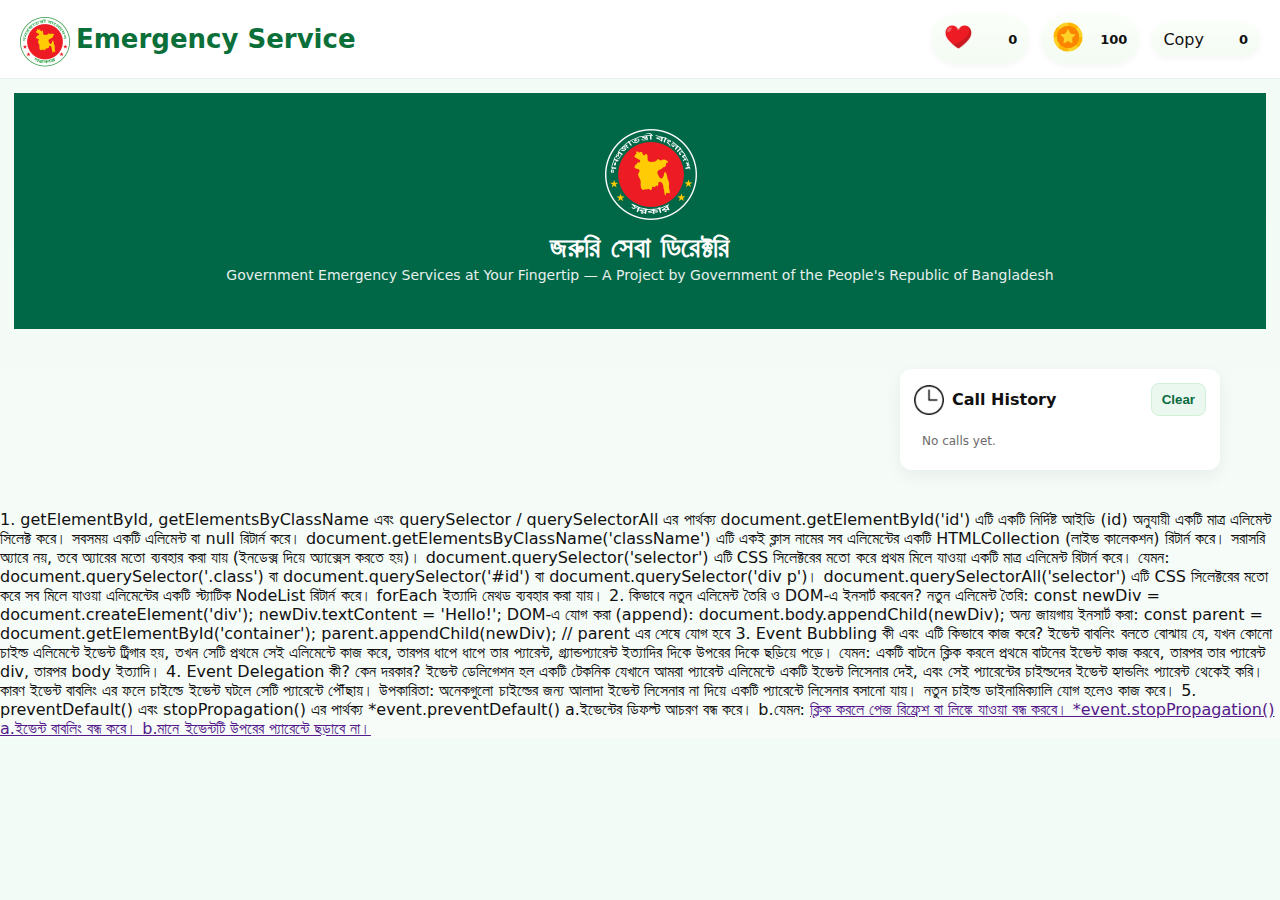
<file: index.html>
<!doctype html>
<html lang="en">
<head>
<meta charset="utf-8" />
<meta name="viewport" content="width=device-width,initial-scale=1" />
<title>Emergency Service Directory</title>
<link rel="stylesheet" href="index.css">
</head>
<body>

<header class="navbar" role="banner">
  <div class="brand">
    <div class="logo-circle" aria-hidden="true"><img class="bd1" src="assets/logo.png" alt=""></div>
    <div>
      <div class="site-name">Emergency Service</div>
    </div>
  </div>

  <div class="nav-stats" role="status" aria-live="polite">
    <div class="stat" title="Total favorites">
      <div class="icon"><img class="bd2" src="assets/heart.png" alt=""></div>
      <strong id="nav-heart-count">0</strong>
    </div>
    <div class="stat" title="Coins remaining">
      <div class="icon"><img class="bd2" src="assets/coin.png" alt=""></div>
      <strong id="nav-coin-count">100</strong>
    </div>
    <div class="stat" title="Copy count">
      <div class="icon">Copy</div>
      <strong id="nav-copy-count">0</strong>
    </div>
  </div>
</header>

<!-- HERO -->
<section class="hero" aria-label="Hero section">
  <div class="hero-logo " aria-hidden="true"><img class="bd"  src="assets/logo-dark.png" alt=""></div>
  <h1>জরুরি সেবা ডিরেক্টরি</h1>
  <p class="subtitle">Government Emergency Services at Your Fingertip — A Project by Government of the People's Republic of Bangladesh</p>
</section>

<!-- MAIN -->
<main class="container">
  <!-- CARDS -->
  <section>
    <div class="cards" id="cards-container">
      <!-- cards will be injected via JS -->
    </div>
  </section>

  <!-- HISTORY -->
  <aside class="history" aria-label="Call History">
    <div class="hdr">
      <h4><img class="bd2" src="assets/download.png" alt=""> Call History</h4>
      <button class="clear-btn" id="clear-history">Clear</button>
    </div>
    <div class="history-list" id="history-list">
      <!-- populated by JS; empty initially -->
      <div class="muted" style="padding:8px">No calls yet.</div>
    </div>
  </aside>
</main>
<script src="index.js"></script>
</body>
</html>




1. getElementById, getElementsByClassName এবং querySelector / querySelectorAll এর পার্থক্য

document.getElementById('id')

এটি একটি নির্দিষ্ট আইডি (id) অনুযায়ী একটি মাত্র এলিমেন্ট সিলেক্ট করে।

সবসময় একটি এলিমেন্ট বা null রিটার্ন করে।

document.getElementsByClassName('className')

এটি একই ক্লাস নামের সব এলিমেন্টের একটি HTMLCollection (লাইভ কালেকশন) রিটার্ন করে।

সরাসরি অ্যারে নয়, তবে অ্যারের মতো ব্যবহার করা যায় (ইনডেক্স দিয়ে অ্যাক্সেস করতে হয়)।

document.querySelector('selector')

এটি CSS সিলেক্টরের মতো করে প্রথম মিলে যাওয়া একটি মাত্র এলিমেন্ট রিটার্ন করে।

যেমন: document.querySelector('.class') বা document.querySelector('#id') বা document.querySelector('div p')।

document.querySelectorAll('selector')

এটি CSS সিলেক্টরের মতো করে সব মিলে যাওয়া এলিমেন্টের একটি স্ট্যাটিক NodeList রিটার্ন করে।

forEach ইত্যাদি মেথড ব্যবহার করা যায়।

2. কিভাবে নতুন এলিমেন্ট তৈরি ও DOM-এ ইনসার্ট করবেন?

নতুন এলিমেন্ট তৈরি:

const newDiv = document.createElement('div');
newDiv.textContent = 'Hello!';


DOM-এ যোগ করা (append):

document.body.appendChild(newDiv);


অন্য জায়গায় ইনসার্ট করা:

const parent = document.getElementById('container');
parent.appendChild(newDiv); // parent এর শেষে যোগ হবে



3. Event Bubbling কী এবং এটি কিভাবে কাজ করে?

ইভেন্ট বাবলিং বলতে বোঝায় যে, যখন কোনো চাইল্ড এলিমেন্টে ইভেন্ট ট্রিগার হয়, তখন সেটি প্রথমে সেই এলিমেন্টে কাজ করে, তারপর ধাপে ধাপে তার প্যারেন্ট, গ্র্যান্ডপ্যারেন্ট ইত্যাদির দিকে উপরের দিকে ছড়িয়ে পড়ে।

যেমন: একটি বাটনে ক্লিক করলে প্রথমে বাটনের ইভেন্ট কাজ করবে, তারপর তার প্যারেন্ট div, তারপর body ইত্যাদি।

4. Event Delegation কী? কেন দরকার?

ইভেন্ট ডেলিগেশন হল একটি টেকনিক যেখানে আমরা প্যারেন্ট এলিমেন্টে একটি ইভেন্ট লিসেনার দেই, এবং সেই প্যারেন্টের চাইল্ডদের ইভেন্ট হ্যান্ডলিং প্যারেন্ট থেকেই করি।

কারণ ইভেন্ট বাবলিং এর ফলে চাইল্ডে ইভেন্ট ঘটলে সেটি প্যারেন্টে পৌঁছায়।

উপকারিতা:

অনেকগুলো চাইল্ডের জন্য আলাদা ইভেন্ট লিসেনার না দিয়ে একটি প্যারেন্টে লিসেনার বসানো যায়।

নতুন চাইল্ড ডাইনামিক্যালি যোগ হলেও কাজ করে।



5. preventDefault() এবং stopPropagation() এর পার্থক্য

*event.preventDefault()

a.ইভেন্টের ডিফল্ট আচরণ বন্ধ করে।

b.যেমন: <a href=""> ক্লিক করলে পেজ রিফ্রেশ বা লিঙ্কে যাওয়া বন্ধ করবে।

*event.stopPropagation()

a.ইভেন্ট বাবলিং বন্ধ করে।

b.মানে ইভেন্টটি উপরের প্যারেন্টে ছড়াবে না।
</file>
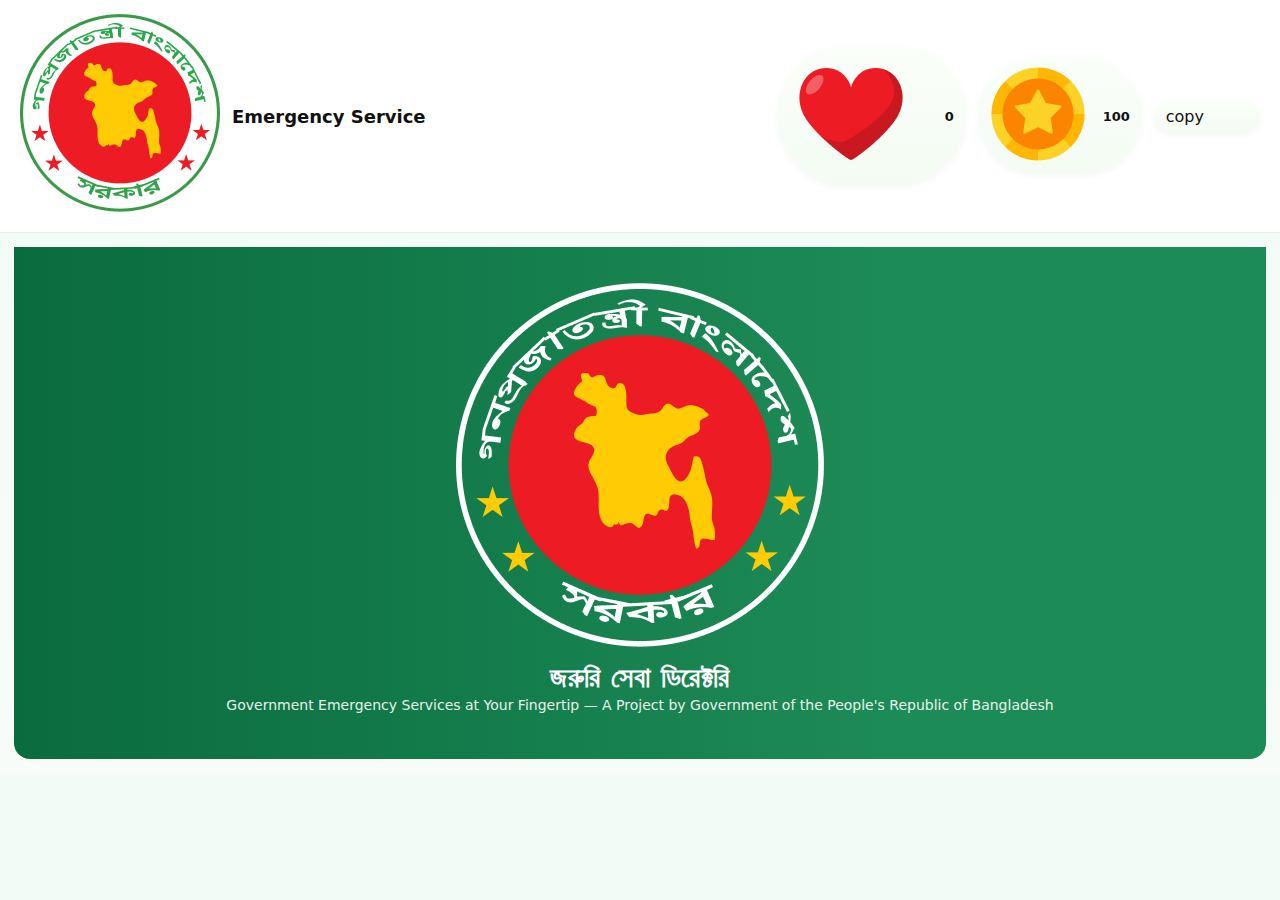
<file: index1.html>
<!DOCTYPE html>
<html lang="en">
<head>
    <meta charset="UTF-8">
    <meta name="viewport" content="width=device-width, initial-scale=1.0">
    <title>Emergency Service Directory</title>
    <link rel="stylesheet" href="index1.css">
</head>
<body>

<header class="navbar" role="banner">
  <div class="brand">
    <div class="icon"><img src="assets/logo.png" alt=""></div>
    <div>
      <div class="site-name">Emergency Service</div>
    </div>
  </div>

  <div class="nav-stats" role="status" aria-live="polite">
    <div class="stat" title="Total favorites">
      <div class="icon"><img src="assets/heart.png" alt=""></div>
      <strong id="nav-heart-count">0</strong>
    </div>
    <div class="stat" title="Coins remaining">
      <div class="icon"><img src="assets/coin.png" alt=""></div>
      <strong id="nav-coin-count">100</strong>
    </div>
    <div class="stat" title="Copy count">
      <div class="icon">copy</div>
      <strong id="nav-copy-count"></strong>
    </div>
  </div>
</header>


<section class="hero" aria-label="Hero section">
  <div class="icon"><img src="assets/logo-dark.png" alt=""></div>
  <h1>জরুরি সেবা ডিরেক্টরি</h1>
  <p class="subtitle">Government Emergency Services at Your Fingertip — A Project by Government of the People's Republic of Bangladesh</p>
</section>
    
</body>
</html>
</file>
<file: index.css>
:root{
    --green:#0f9d58;
    --dark-green:#0b6f3a;
    --muted:#f3f9f4;
    --card-bg: #ffffff;
    --shadow: 0 6px 18px rgba(10,40,20,0.06);
    --radius: 12px;
    --accent: #00b894;
    font-family: Inter, system-ui, -apple-system, "Segoe UI", Roboto, "Helvetica Neue", Arial;
  }

  *{box-sizing:border-box}
  body{
    margin:0;
    background:linear-gradient(#f2fbf5,#f7fcf9);
    color:#111;
  }

  /* ---------- NAVBAR ---------- */
  .navbar{
    display:flex;
    align-items:center;
    justify-content:space-between;
    gap:12px;
    padding:14px 20px;
    background: #fff;
    border-bottom: 1px solid #e6f1ea;
    top:0;
    z-index:30;
  }
  .brand{
    display:flex;
    gap:12px;
    align-items:center;
  }
  .logo-circle{
    width:44px;height:44px;border-radius:50%;
    display:grid;place-items:center;

    color:white;font-weight:700;font-size:13px;

  }
  .site-name{font-weight:700;
    font-size:26px;
    color: #0b6f3a;
  }

  .nav-stats{
    display:flex;
    gap:12px;
    align-items:center;
  }
  .stat{
    display:flex;
    gap:8px;
    align-items:center;
    background:linear-gradient(180deg,#fbfff9,#f3fbf3);
    padding:8px 12px;
    border-radius:999px;
    box-shadow: 0 2px 6px rgba(0,0,0,0.04);
    font-size:13px;
  }
  .stat .icon{font-size:16px}
  .stat strong{min-width:36px;text-align:right;display:inline-block}

  /* ---------- HERO ---------- */
  .hero{
    padding:36px 20px 46px;
    background: rgba(0, 103, 71, 1);
    color:white;
    text-align:center;
    margin:14px;
  }
  .bd{
    height: 92px;
    width: 92px;
  }
  .bd1{
    height: 50px;
    width: 50px;
  }.bd2{
    height: 30px;
    width: 30px;
  }
  .hero .hero-logo{
    width:70px;height:70px;border-radius:50%;
    display:inline-grid;place-items:center;margin:0 auto 14px;
  }
  .hero h1{font-size:28px;margin:6px 0 2px;font-weight:800;letter-spacing:0.6px}
  .hero p.subtitle{margin:0;font-size:14px;opacity:0.9}
  .hero p.slogan{margin-top:14px;font-style:italic;font-size:13px;opacity:0.95}

  /* ---------- MAIN LAYOUT ---------- */
  .container{
    display:grid;
    grid-template-columns: 1fr 320px;
    gap:18px;
    padding:20px;
    max-width:1200px;margin:20px auto;
  }

  /* Cards grid */
  .cards{
    display:grid;
    grid-template-columns: repeat(3, 1fr);
    gap:16px;
  }

  .card{
    background:var(--card-bg);
    border-radius:var(--radius);
    padding:16px;
    box-shadow: var(--shadow);
    position:relative;
    display:flex;
    flex-direction:column;
    gap:12px;
  }
  .card .top{
    display:flex;align-items:center;gap:12px;
  }
  .card .icon{
    width:54px;height:54px;border-radius:12px;
    display:grid;place-items:center;
    background:linear-gradient(180deg,#f7fff8,#f0fff4);
    font-size:22px;
    border:1px solid #f0f6ee;
  }
  .card h3{margin:0;font-size:16px}
  .card .sub{font-size:12px;color:#6b6b6b;margin-top:2px}
  .badge{
    display:inline-block;padding:6px 8px;border-radius:999px;font-size:12px;
    background:#f1f5f1;border:1px solid #ecf6ea;color:#3f6b49;
    margin-top:8px;
    width:max-content;
  }
  .card .number{font-size:20px;font-weight:700;margin-top:6px}
  .card .card-actions{
    display:flex;gap:8px;margin-top:auto;
  }
  .btn{
    display:inline-flex;align-items:center;gap:8px;padding:8px 12px;border-radius:8px;border:1px solid rgba(0,0,0,0.06);
    background:#fff;font-weight:600;cursor:pointer;
    box-shadow:none;
  }
  .btn.copy{flex:1;background:#fff}
  .btn.call{flex:1;background:linear-gradient(90deg,var(--green),var(--dark-green));color:#fff;border:none}
  .btn svg{width:16px;height:16px}

  .heart-btn{
    position:absolute;left:12px;top:12px;
    width:34px;height:34px;border-radius:8px;display:grid;place-items:center;
    background:linear-gradient(180deg,#fff,#f6fffb);
    border:1px solid #efe;
    cursor:pointer;font-size:18px;
    transition:transform 0.12s ease;
  }
  .heart-btn.fav{background:linear-gradient(180deg,#ffecec,#ffd6d6);border-color:#ffc8c8;color:#c63030}

  /* ---------- HISTORY (sidebar) ---------- */
  .history{
    background:#fff;
    border-radius:12px;padding:14px;box-shadow: var(--shadow);
    height:fit-content;
  }
  .history .hdr{
    display:flex;align-items:center;justify-content:space-between;gap:8px;margin-bottom:10px;
  }
  .history .hdr h4{margin:0;font-size:16px;display:flex;gap:8px;align-items:center}
  .history .hdr .clear-btn{
    padding:8px 10px;border-radius:8px;background:#eaf8f0;border:1px solid #d2f0d6;color:#0a6b3f;cursor:pointer;font-weight:700
  }
  .history-list{display:flex;flex-direction:column;gap:8px;max-height:520px;overflow:auto;padding-right:4px}
  .history-item{
    background:#fcfffB;border-radius:8px;padding:10px;border:1px solid #f1f6ee;
    display:flex;justify-content:space-between;align-items:center;gap:8px;font-size:13px;
  }
  .history-item .meta{display:flex;flex-direction:column;gap:4px}
  .history-item .time{font-size:12px;color:#6a6a6a}

  /* Mobile responsiveness */
  @media (max-width: 1000px){
    .cards{grid-template-columns:repeat(2,1fr)}
    .container{grid-template-columns: 1fr 300px}
  }
  @media (max-width: 780px){
    .container{grid-template-columns:1fr; padding:12px}
    .cards{grid-template-columns:1fr}
    .history{order:2;margin-top:10px}
    .hero{margin:8px}
  }

  /* small helpers */
  .muted{color:#6b6b6b;font-size:12px}
</file>
<file: index1.css>
:root{
    --green:#0f9d58;
    --dark-green:#0b6f3a;
    --muted:#f3f9f4;
    --card-bg: #ffffff;
    --shadow: 0 6px 18px rgba(10,40,20,0.06);
    --radius: 12px;
    --accent: #00b894;
    font-family: Inter, system-ui, -apple-system, "Segoe UI", Roboto, "Helvetica Neue", Arial;
  }

  *{box-sizing:border-box}
  body{
    margin:0;
    background:linear-gradient(#f2fbf5,#f7fcf9);
    color:#111;
  }

  /* ---------- NAVBAR ---------- */
  .navbar{
    display:flex;
    align-items:center;
    justify-content:space-between;
    gap:12px;
    padding:14px 20px;
    background: #fff;
    border-bottom: 1px solid #e6f1ea;
    top:0;
    z-index:30;
  }
  .brand{
    display:flex;
    gap:12px;
    align-items:center;
  }
  .logo-circle{
    width:44px;height:44px;border-radius:50%;
    display:grid;place-items:center;
    background:linear-gradient(180deg,var(--green),#026a39);
    color:white;font-weight:700;font-size:13px;
    box-shadow: var(--shadow);
  }
  .site-name{font-weight:700;font-size:18px}

  .nav-stats{
    display:flex;
    gap:12px;
    align-items:center;
  }
  .stat{
    display:flex;
    gap:8px;
    align-items:center;
    background:linear-gradient(180deg,#fbfff9,#f3fbf3);
    padding:8px 12px;
    border-radius:999px;
    box-shadow: 0 2px 6px rgba(0,0,0,0.04);
    font-size:13px;
  }
  .stat .icon{font-size:16px}
  .stat strong{min-width:36px;text-align:right;display:inline-block}

  /* ---------- HERO ---------- */
  .hero{
    padding:36px 20px 46px;
    background: linear-gradient(90deg,#0a6b3f 0%, #1d8b57 70%);
    color:white;
    text-align:center;
    border-bottom-left-radius:16px;
    border-bottom-right-radius:16px;
    margin:14px;
  }
  .bd{
    height: 92px;
    width: 92px;
  }
  .bd1{
    height: 50px;
    width: 50px;
  }.bd2{
    height: 30px;
    width: 30px;
  }
  .hero .hero-logo{
    width:70px;height:70px;border-radius:50%;
    display:inline-grid;place-items:center;margin:0 auto 14px;
  }
  .hero h1{font-size:28px;margin:6px 0 2px;font-weight:800;letter-spacing:0.6px}
  .hero p.subtitle{margin:0;font-size:14px;opacity:0.9}
  .hero p.slogan{margin-top:14px;font-style:italic;font-size:13px;opacity:0.95}

  /* ---------- MAIN LAYOUT ---------- */
  .container{
    display:grid;
    grid-template-columns: 1fr 320px;
    gap:18px;
    padding:20px;
    max-width:1200px;margin:20px auto;
  }

  /* Cards grid */
  .cards{
    display:grid;
    grid-template-columns: repeat(3, 1fr);
    gap:16px;
  }

  .card{
    background:var(--card-bg);
    border-radius:var(--radius);
    padding:16px;
    box-shadow: var(--shadow);
    position:relative;
    display:flex;
    flex-direction:column;
    gap:12px;
  }
  .card .top{
    display:flex;align-items:center;gap:12px;
  }
  .card .icon{
    width:54px;height:54px;border-radius:12px;
    display:grid;place-items:center;
    background:linear-gradient(180deg,#f7fff8,#f0fff4);
    font-size:22px;
    border:1px solid #f0f6ee;
  }
  .card h3{margin:0;font-size:16px}
  .card .sub{font-size:12px;color:#6b6b6b;margin-top:2px}
  .badge{
    display:inline-block;padding:6px 8px;border-radius:999px;font-size:12px;
    background:#f1f5f1;border:1px solid #ecf6ea;color:#3f6b49;
    margin-top:8px;
    width:max-content;
  }
  .card .number{font-size:20px;font-weight:700;margin-top:6px}
  .card .card-actions{
    display:flex;gap:8px;margin-top:auto;
  }
  .btn{
    display:inline-flex;align-items:center;gap:8px;padding:8px 12px;border-radius:8px;border:1px solid rgba(0,0,0,0.06);
    background:#fff;font-weight:600;cursor:pointer;
    box-shadow:none;
  }
  .btn.copy{flex:1;background:#fff}
  .btn.call{flex:1;background:linear-gradient(90deg,var(--green),var(--dark-green));color:#fff;border:none}
  .btn svg{width:16px;height:16px}

  .heart-btn{
    position:absolute;left:12px;top:12px;
    width:34px;height:34px;border-radius:8px;display:grid;place-items:center;
    background:linear-gradient(180deg,#fff,#f6fffb);
    border:1px solid #efe;
    cursor:pointer;font-size:18px;
    transition:transform 0.12s ease;
  }
  .heart-btn.fav{background:linear-gradient(180deg,#ffecec,#ffd6d6);border-color:#ffc8c8;color:#c63030}

  /* ---------- HISTORY (sidebar) ---------- */
  .history{
    background:#fff;
    border-radius:12px;padding:14px;box-shadow: var(--shadow);
    height:fit-content;
  }
  .history .hdr{
    display:flex;align-items:center;justify-content:space-between;gap:8px;margin-bottom:10px;
  }
  .history .hdr h4{margin:0;font-size:16px;display:flex;gap:8px;align-items:center}
  .history .hdr .clear-btn{
    padding:8px 10px;border-radius:8px;background:#eaf8f0;border:1px solid #d2f0d6;color:#0a6b3f;cursor:pointer;font-weight:700
  }
  .history-list{display:flex;flex-direction:column;gap:8px;max-height:520px;overflow:auto;padding-right:4px}
  .history-item{
    background:#fcfffB;border-radius:8px;padding:10px;border:1px solid #f1f6ee;
    display:flex;justify-content:space-between;align-items:center;gap:8px;font-size:13px;
  }
  .history-item .meta{display:flex;flex-direction:column;gap:4px}
  .history-item .time{font-size:12px;color:#6a6a6a}

  /* Mobile responsiveness */
  @media (max-width: 1000px){
    .cards{grid-template-columns:repeat(2,1fr)}
    .container{grid-template-columns: 1fr 300px}
  }
  @media (max-width: 780px){
    .container{grid-template-columns:1fr; padding:12px}
    .cards{grid-template-columns:1fr}
    .history{order:2;margin-top:10px}
    .hero{margin:8px}
  }

  /* small helpers */
  .muted{color:#6b6b6b;font-size:12px}
</file>
